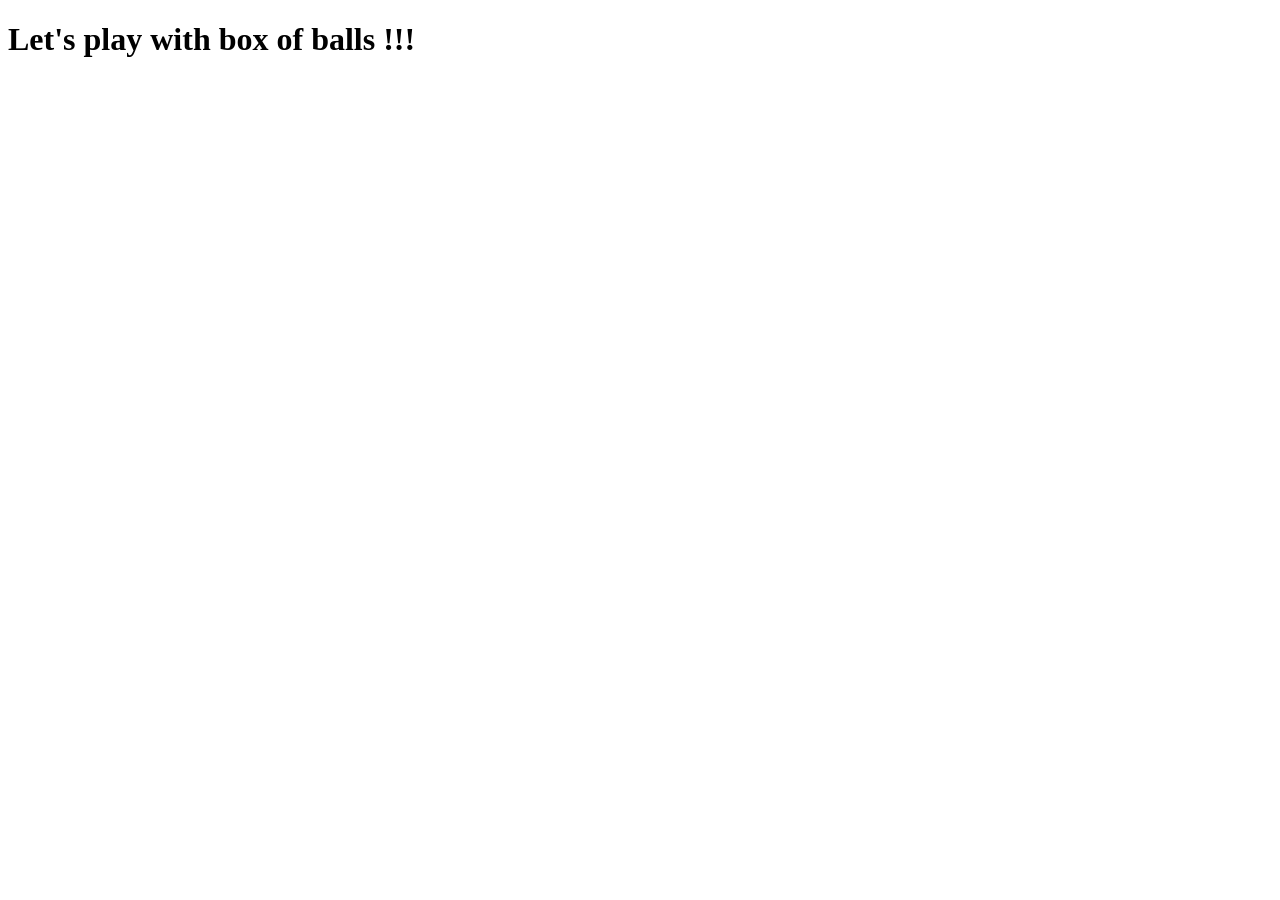
<file: Coding Ninjas Frontend Developer/Milestone1/Flex/Code_ Flex Wrap/index.html>
<!DOCTYPE html>
<html>
<head>
    <title> Box Of Balls </title>
</head>
<body>

    <header>
        <h1> Let's play with box of balls &excl;&excl;&excl; </h1>
    </header>

    <div id="box">
        <div id="ball1"></div>
        <div id="ball2"></div>
        <div id="ball3"></div>
        <div id="ball4"></div>
        <div id="ball5"></div>
        <div id="ball6"></div>
    </div>

</body>
</html>
</file>
